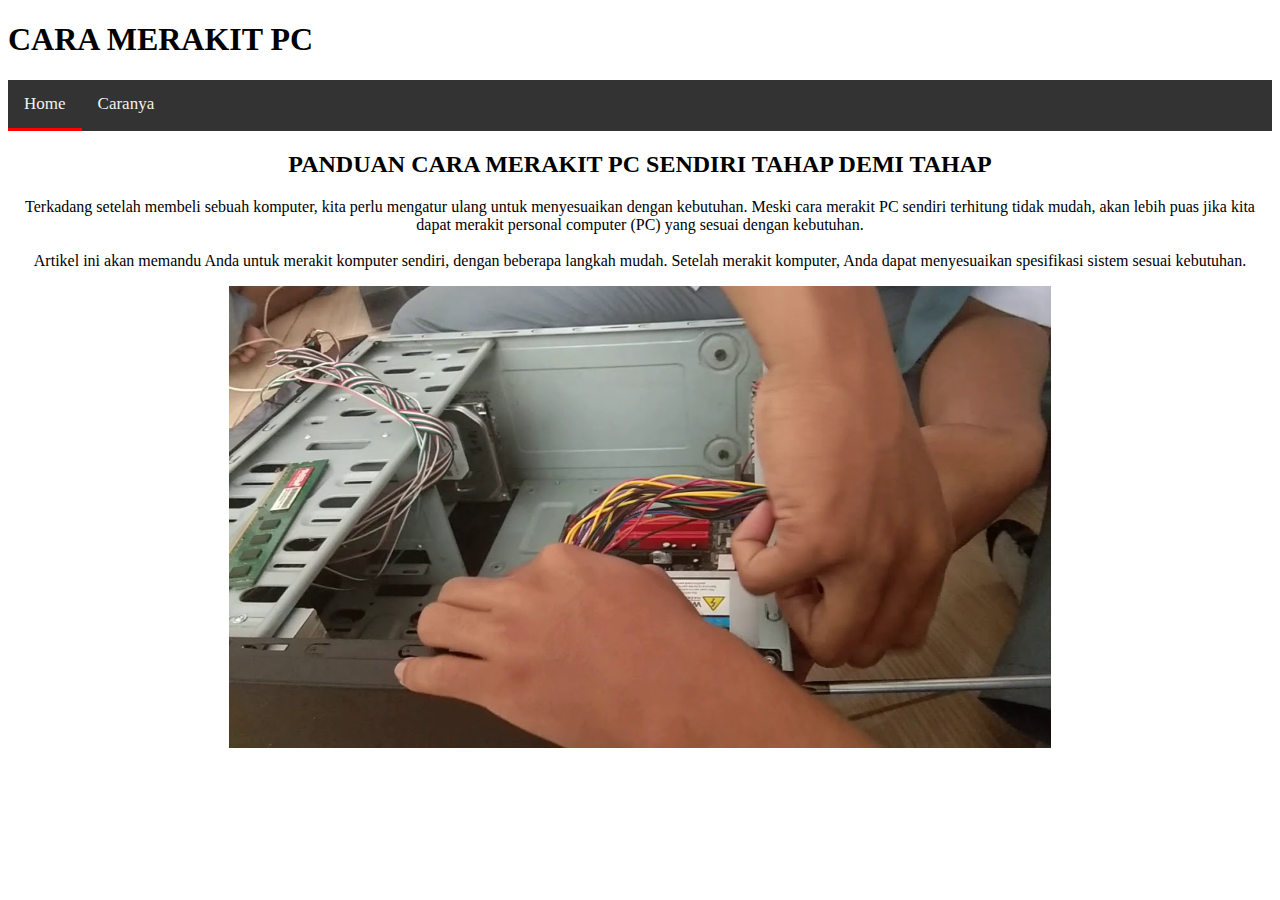
<file: index.html>
<!DOCTYPE html>
<html lang="en">
<head>
    <meta charset="UTF-8">
    <meta name="viewport" content="width=device-width, initial-scale=1.0">
    <title>Document</title>
</head>
<body>
    <h1>CARA MERAKIT PC</h1>
    <link rel="stylesheet" href="style.css">
    <div class="topnav">
        <a href="index.html" class="active">Home</a>
        <a href="Berita.html">Caranya</a>
      </div>
      <center><h2>PANDUAN CARA MERAKIT PC SENDIRI TAHAP DEMI TAHAP</h2></center>
      <center><p>Terkadang setelah membeli sebuah komputer, kita perlu mengatur ulang untuk menyesuaikan dengan kebutuhan. Meski cara merakit PC sendiri terhitung tidak mudah, akan lebih puas jika kita dapat merakit personal computer (PC) yang sesuai dengan kebutuhan.
        <br>
        <br>
        Artikel ini akan memandu Anda untuk merakit komputer sendiri, dengan beberapa langkah mudah. Setelah merakit komputer, Anda dapat menyesuaikan spesifikasi sistem sesuai kebutuhan.
      </p></center>
      <center><img src="maxresdefault.jpg" alt="" height="65%" width="65%"></center>
        <h1></h1> <div id="clock">
    <script src="reno.js"></script>
      </div></h1> 
</body>
</html>
</file>
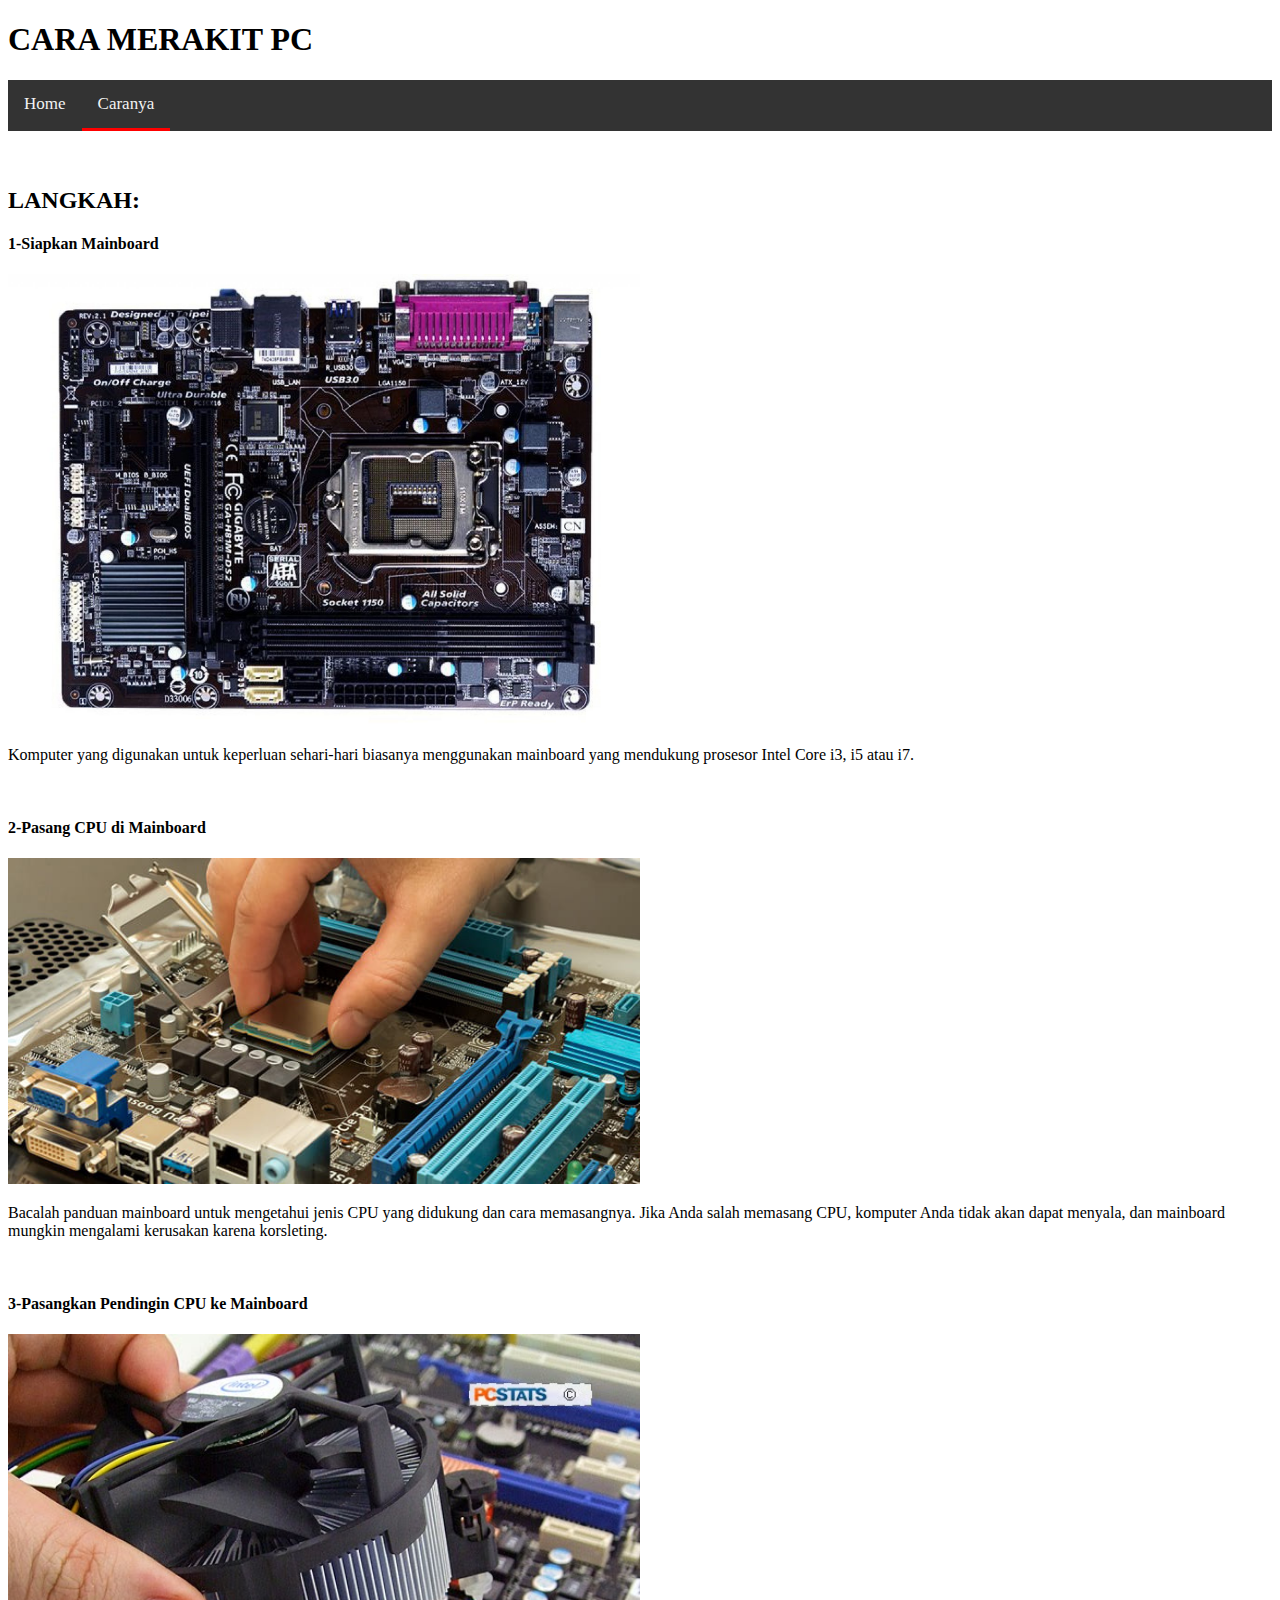
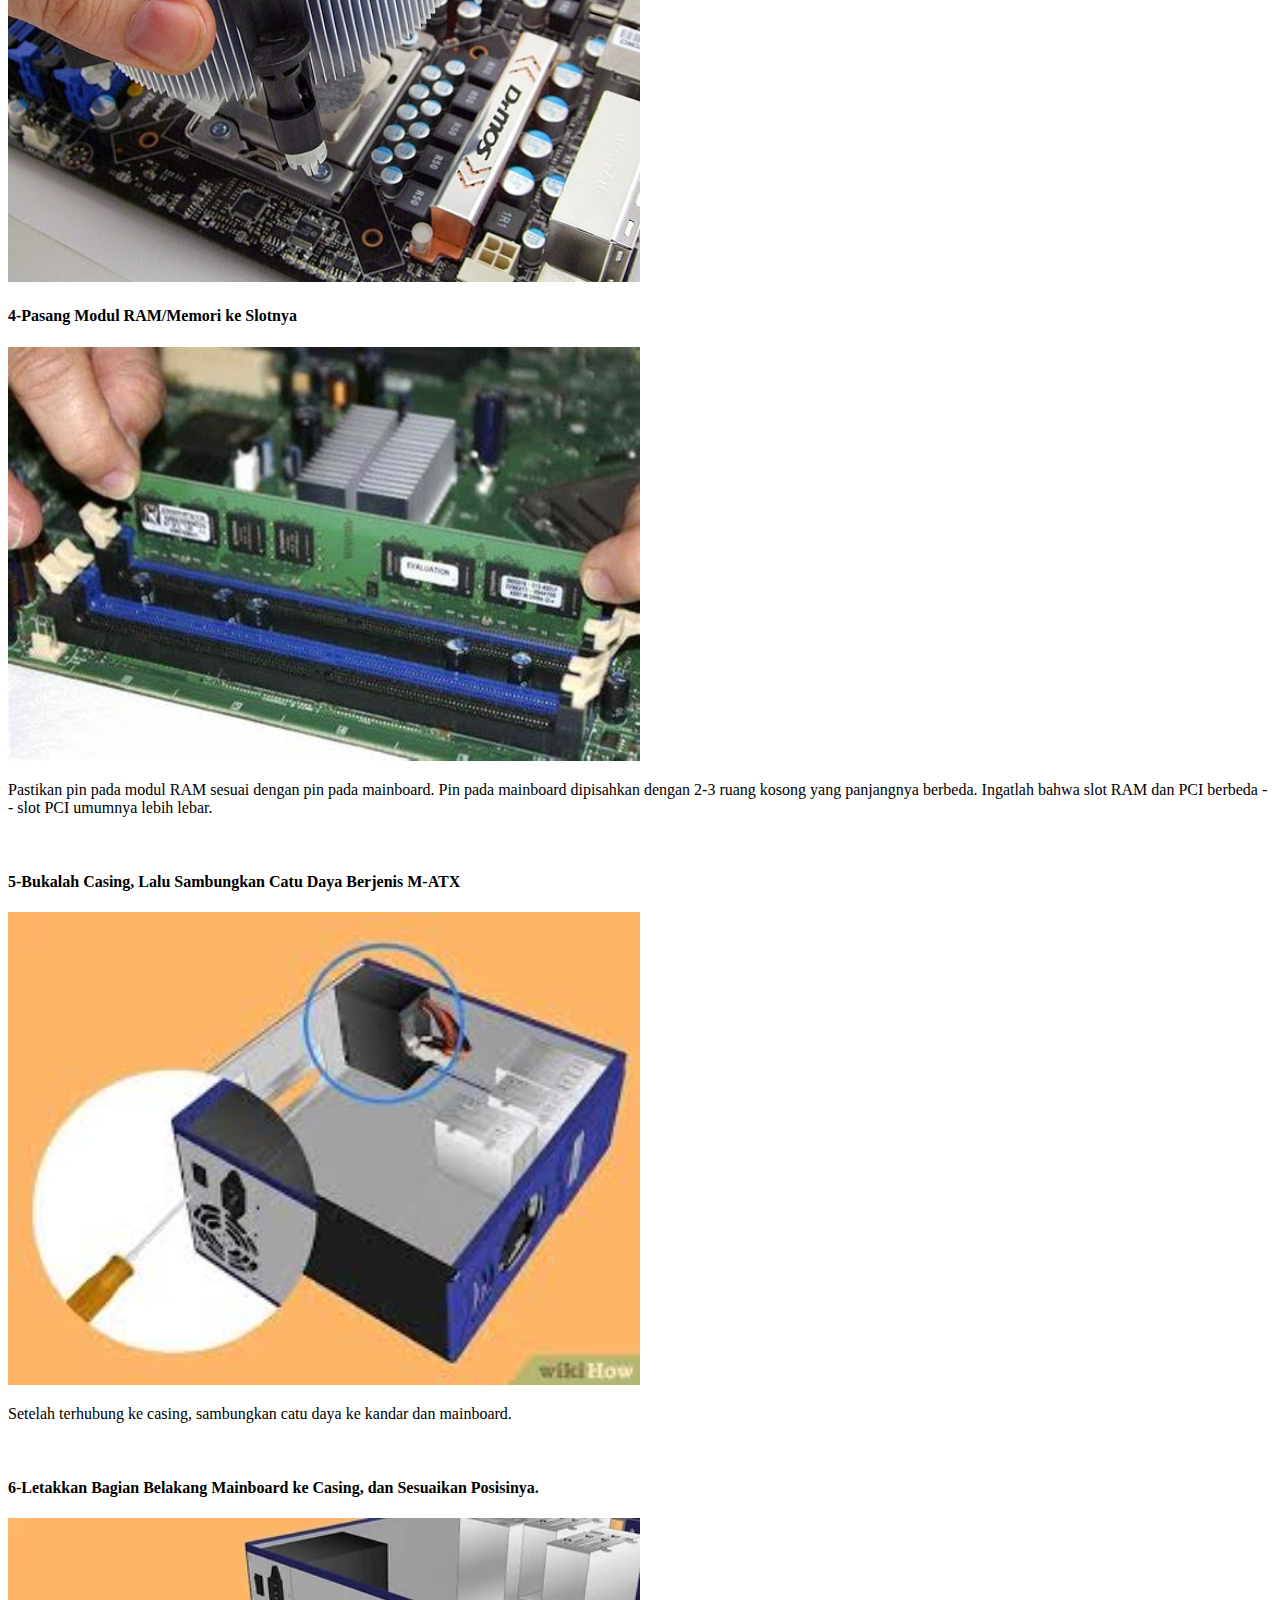
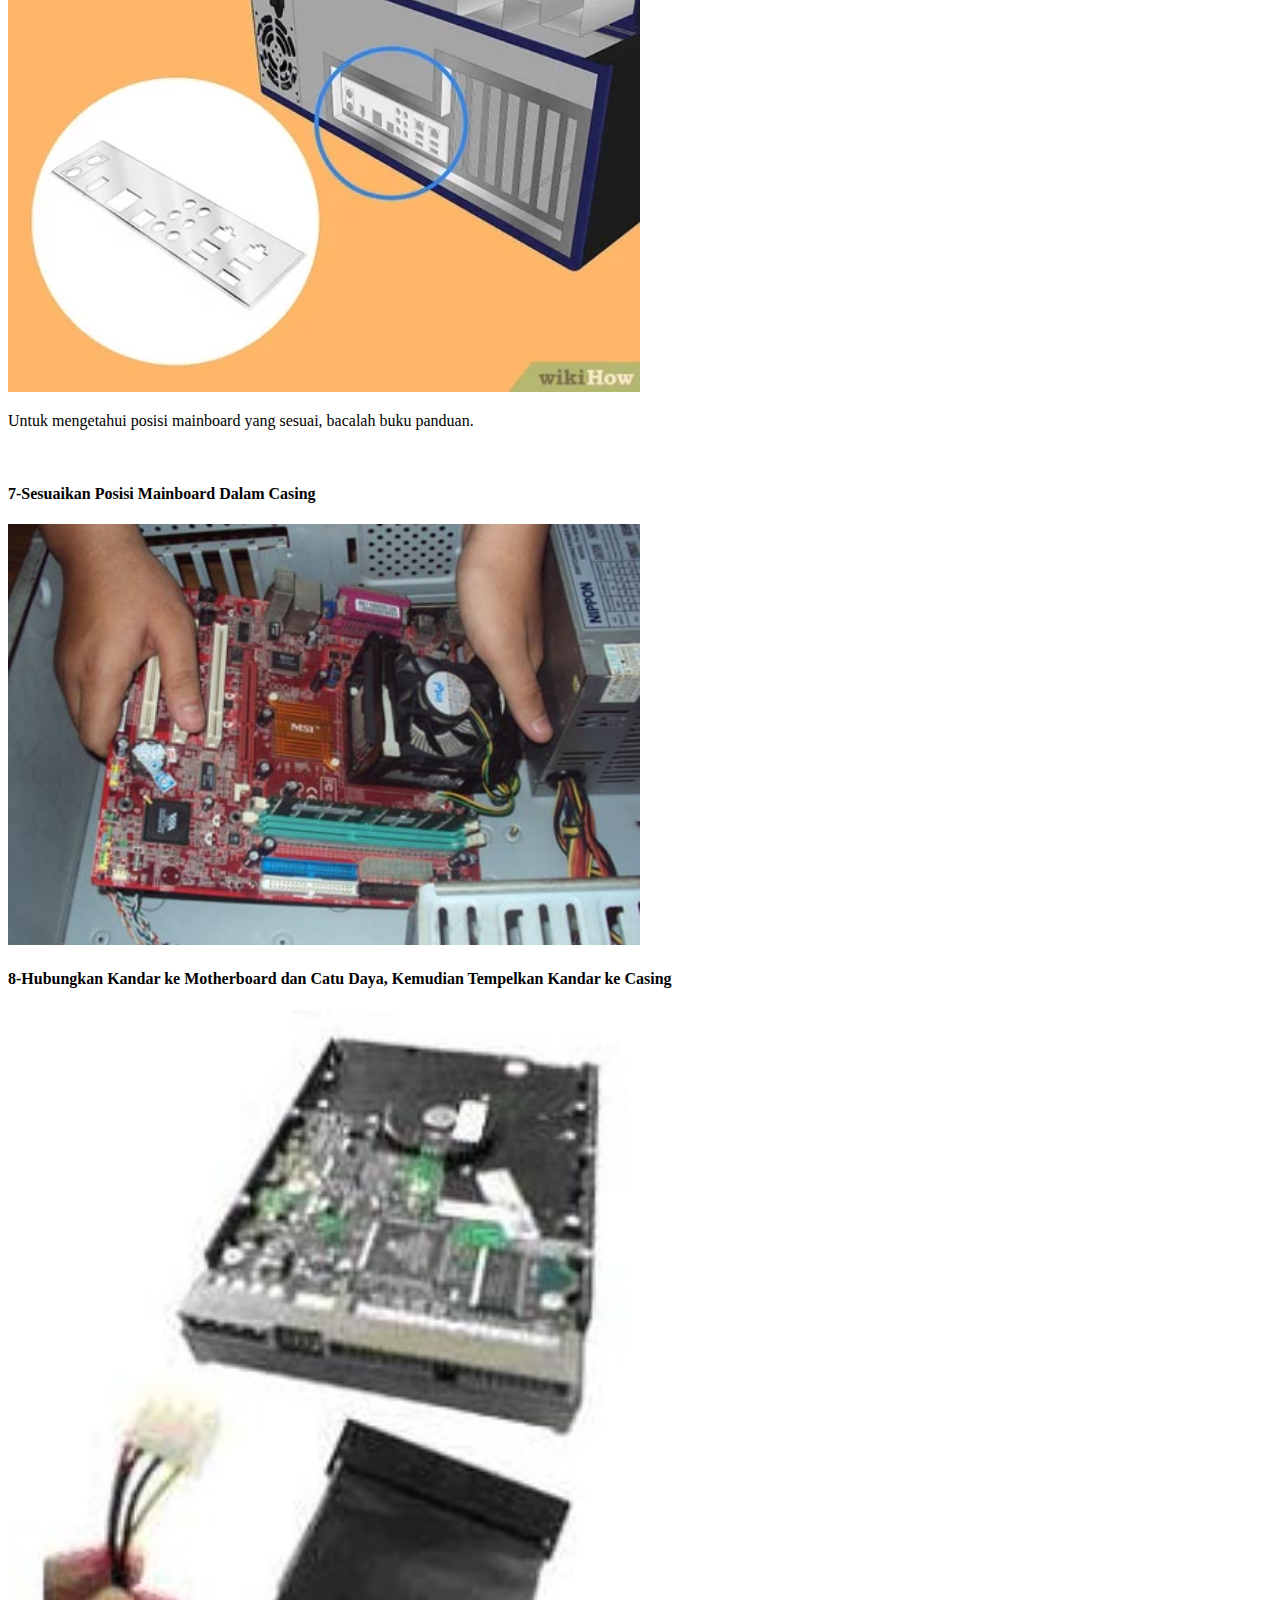
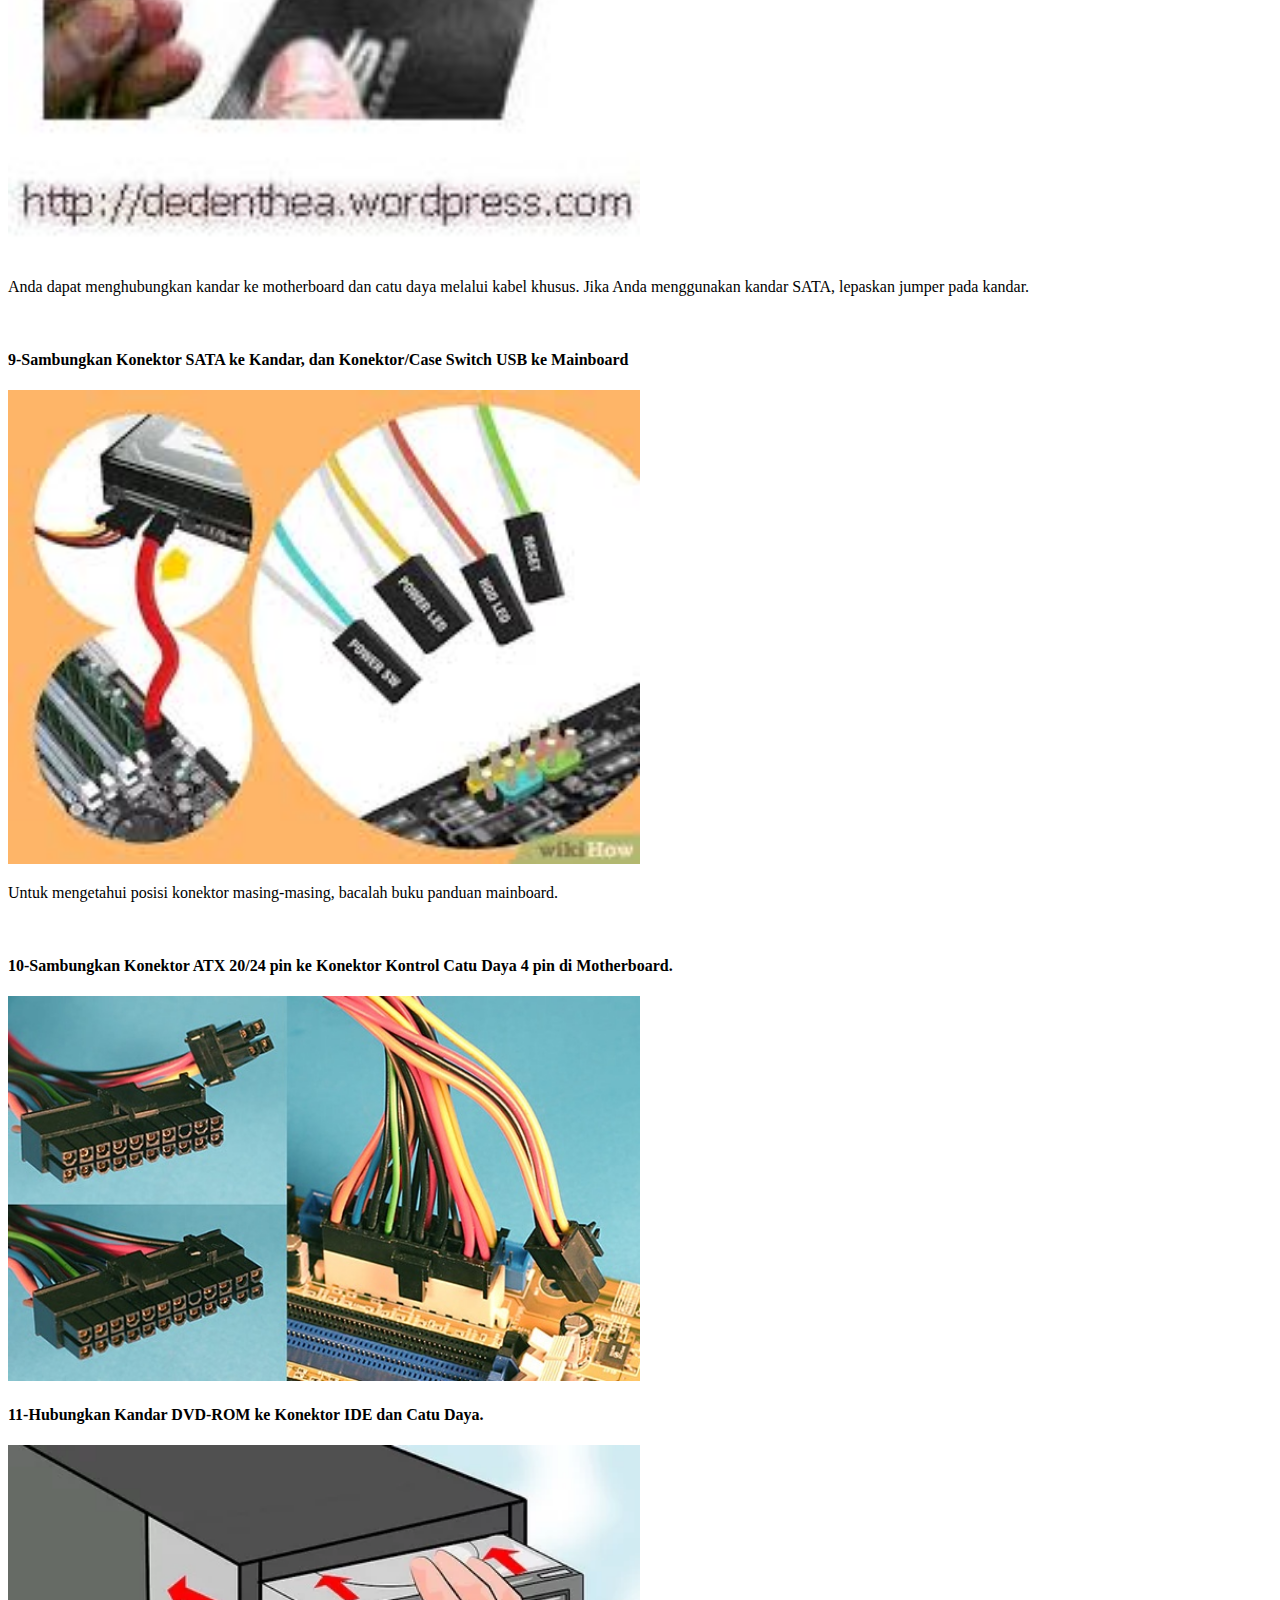
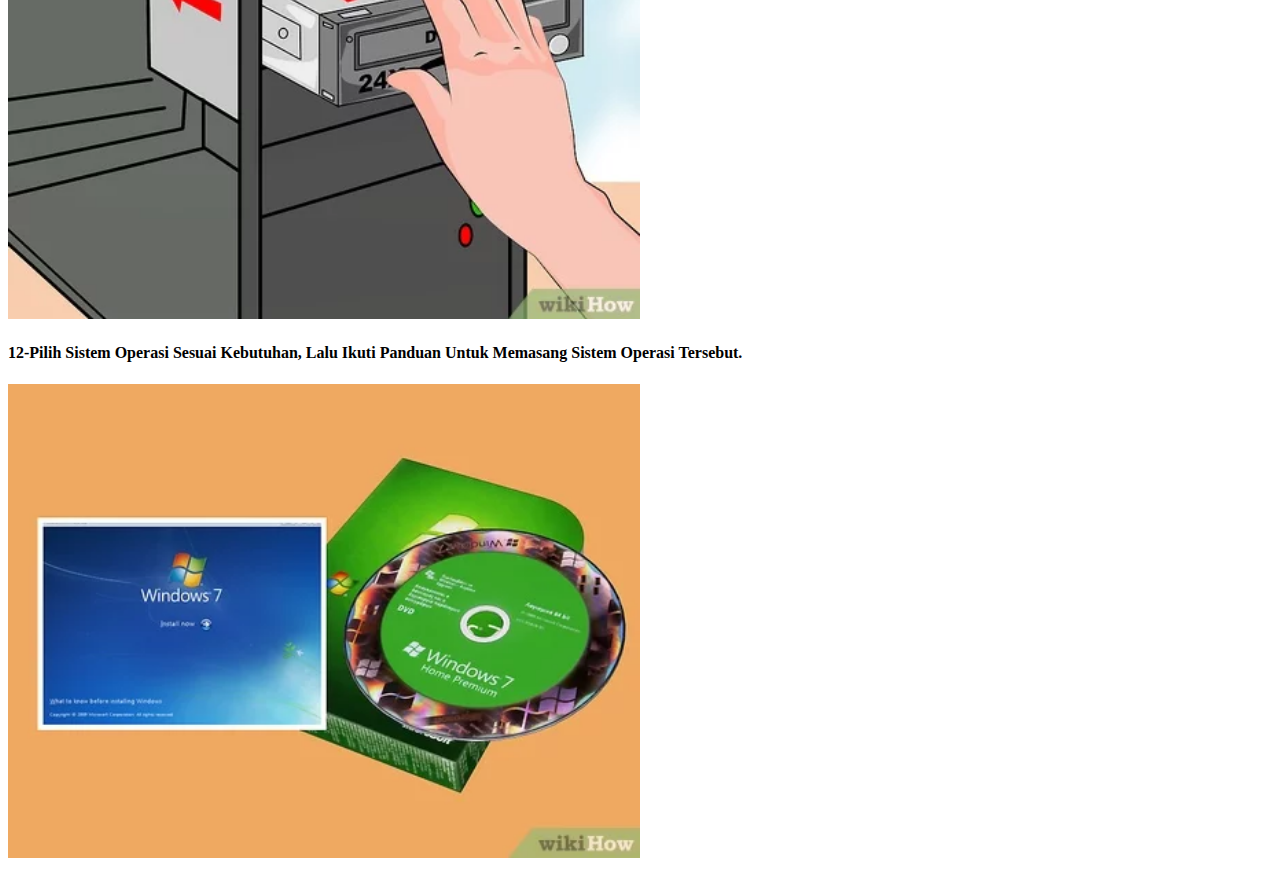
<file: index1.html>
<!DOCTYPE html>
<html lang="en">
<head>
    <meta charset="UTF-8">
    <meta name="viewport" content="width=device-width, initial-scale=1.0">
    <title>Document</title>
</head>
<body>
    <h1>CARA MERAKIT PC</h1>
    <link rel="stylesheet" href="style.css">
    <div class="topnav">
        <a href="index.html">Home</a>
        <a href="Berita.html"  class="active">Caranya</a>
      </div>
<br>
<br>
<h2>LANGKAH:</h2>
<h4><b>1-Siapkan Mainboard</b></h4>
<img src="mainboard-gigabyte-h81m-ds2-cu-5f3a029bd3348-2048x1463.jpg" alt="" height="50%" width="50%">
<p>Komputer yang digunakan untuk keperluan sehari-hari biasanya menggunakan mainboard yang mendukung prosesor Intel Core i3, i5 atau i7.</p>
<br>
<h4><b>2-Pasang CPU di Mainboard</b></h4>
<img src="pasang-processor-pada-motherboard.jpg" alt="" height="50%" width="50%">
<p>Bacalah panduan mainboard untuk mengetahui jenis CPU yang didukung dan cara memasangnya. Jika Anda salah memasang CPU, komputer Anda tidak akan dapat menyala, dan mainboard mungkin mengalami kerusakan karena korsleting.</p>
<br>
<h4><b>3-Pasangkan Pendingin CPU ke Mainboard</b></h4>
<img src="pasang kipas.jpg" alt="" height="50%" width="50%">
<br>
<h4><b>4-Pasang Modul RAM/Memori ke Slotnya</b></h4>
<img src="OIP.jpeg" alt="" height="50%" width="50%">
<p> Pastikan pin pada modul RAM sesuai dengan pin pada mainboard. Pin pada mainboard dipisahkan dengan 2-3 ruang kosong yang panjangnya berbeda. Ingatlah bahwa slot RAM dan PCI berbeda -- slot PCI umumnya lebih lebar.</p>
<br>
<h4><b>5-Bukalah Casing, Lalu Sambungkan Catu Daya Berjenis M-ATX</b></h4>
<img src="images (2).jpeg" alt="" height="50%" width="50%">
<p>Setelah terhubung ke casing, sambungkan catu daya ke kandar dan mainboard.</p>
<br>
<h4><b>6-Letakkan Bagian Belakang Mainboard ke Casing, dan Sesuaikan Posisinya.</b></h4>
<img src="v4-460px-Build-a-Personal-Desktop-Computer-Step-6.jpg.jpeg" alt="" height="50%" width="50%">
<p>Untuk mengetahui posisi mainboard yang sesuai, bacalah buku panduan.
</p>
<br>
<h4><b>7-Sesuaikan Posisi Mainboard Dalam Casing</b></h4>
<img src="memasang-motherboard-ke-casing.JPG" alt="" height="50%" width="50%">

<br>
<h4><b>8-Hubungkan Kandar ke Motherboard dan Catu Daya, Kemudian Tempelkan Kandar ke Casing</b></h4>
<img src="rakit17.jpg" alt="" height="50%" width="50%">
<p> Anda dapat menghubungkan kandar ke motherboard dan catu daya melalui kabel khusus. Jika Anda menggunakan kandar SATA, lepaskan jumper pada kandar.</p>
<br>
<h4><b>9-Sambungkan Konektor SATA ke Kandar, dan Konektor/Case Switch USB ke Mainboard</b></h4>
<img src="download.jpeg" alt="" height="50%" width="50%">
<p>Untuk mengetahui posisi konektor masing-masing, bacalah buku panduan mainboard.
</p>
<br>
<h4><b>10-Sambungkan Konektor ATX 20/24 pin ke Konektor Kontrol Catu Daya 4 pin di Motherboard.
</b></h4>
<img src="Konektor-ATX-2420-pin-Kabel-Daya-Motherboard.jpg" alt="" height="50%" width="50%">
<br>
<h4><b>11-Hubungkan Kandar DVD-ROM ke Konektor IDE dan Catu Daya.
</b></h4>
<img src="v4-460px-Install-a-DVD-Drive-Step-13-Version-3.jpg.jpeg" alt="" height="50%" width="50%">
<br>
<h4><b>12-Pilih Sistem Operasi Sesuai Kebutuhan, Lalu Ikuti Panduan Untuk Memasang Sistem Operasi Tersebut.</b></h4>
<img src="YYYYYYYY.jpeg" alt="" height="50%" width="50%">
</body>
</html>
</file>
<file: style.css>
.topnav {
    background-color: #333;
    overflow: hidden;
  }
  
  /* Style the links inside the navigation bar */
  .topnav a {
    float: left;
    display: block;
    color: #f2f2f2;
    text-align: center;
    padding: 14px 16px;
    text-decoration: none;
    font-size: 17px;
    border-bottom: 3px solid transparent;
  }
  
  .topnav a:hover {
    border-bottom: 3px solid red;
  }
  
  .topnav a.active {
    border-bottom: 3px solid red;
  }
</file>
